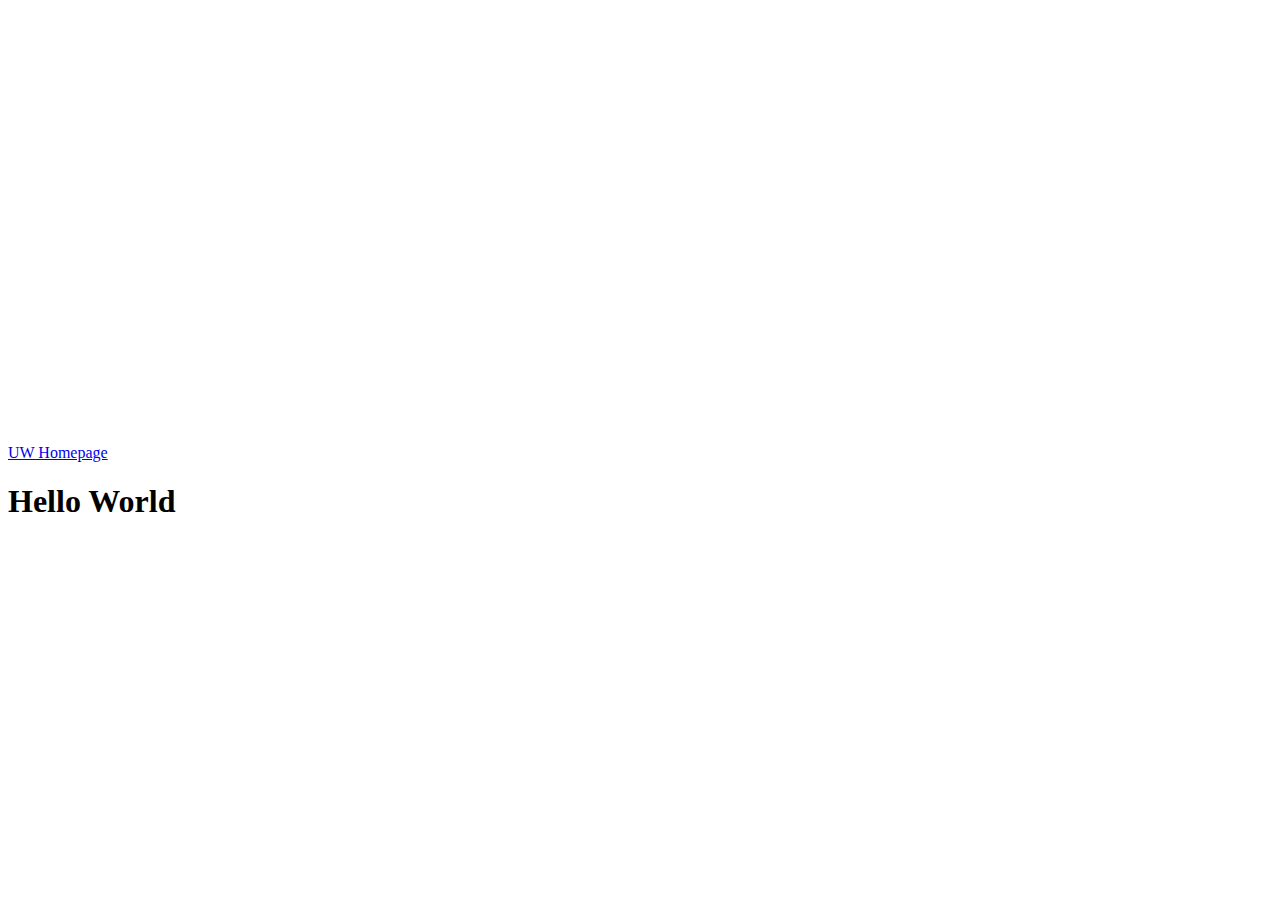
<file: myown.html>
<!DOCTYPE html>
<html>
	<head>
		<title>Hello World</title>
	</head>
	<body>
	<a href="https://www.washington.edu">UW Homepage</a>
	<iframe src="https://www.google.com/maps/embed?pb=!1m18!1m12!1m3!1d3315.0085753561025!2d-117.92116288474921!3d33.81209178067201!2m3!1f0!2f0!3f0!3m2!1i1024!2i768!4f13.1!3m3!1m2!1s0x80dcd7d12b3b5e6b%3A0x2ef62f8418225cfa!2sDisneyland+Park!5e0!3m2!1sen!2sus!4v1522686941345" width="600" height="450" frameborder="0" style="border:0" allowfullscreen></iframe>
	<embed scr="<iframe width="560" height="315" src="https://www.youtube.com/embed/GHhFtkGfaWU?showinfo=0&amp;start=180" frameborder="0" allow="autoplay; encrypted-media" allowfullscreen></iframe>
		<h1>Hello World</h1>
	</body>
</html>
</file>
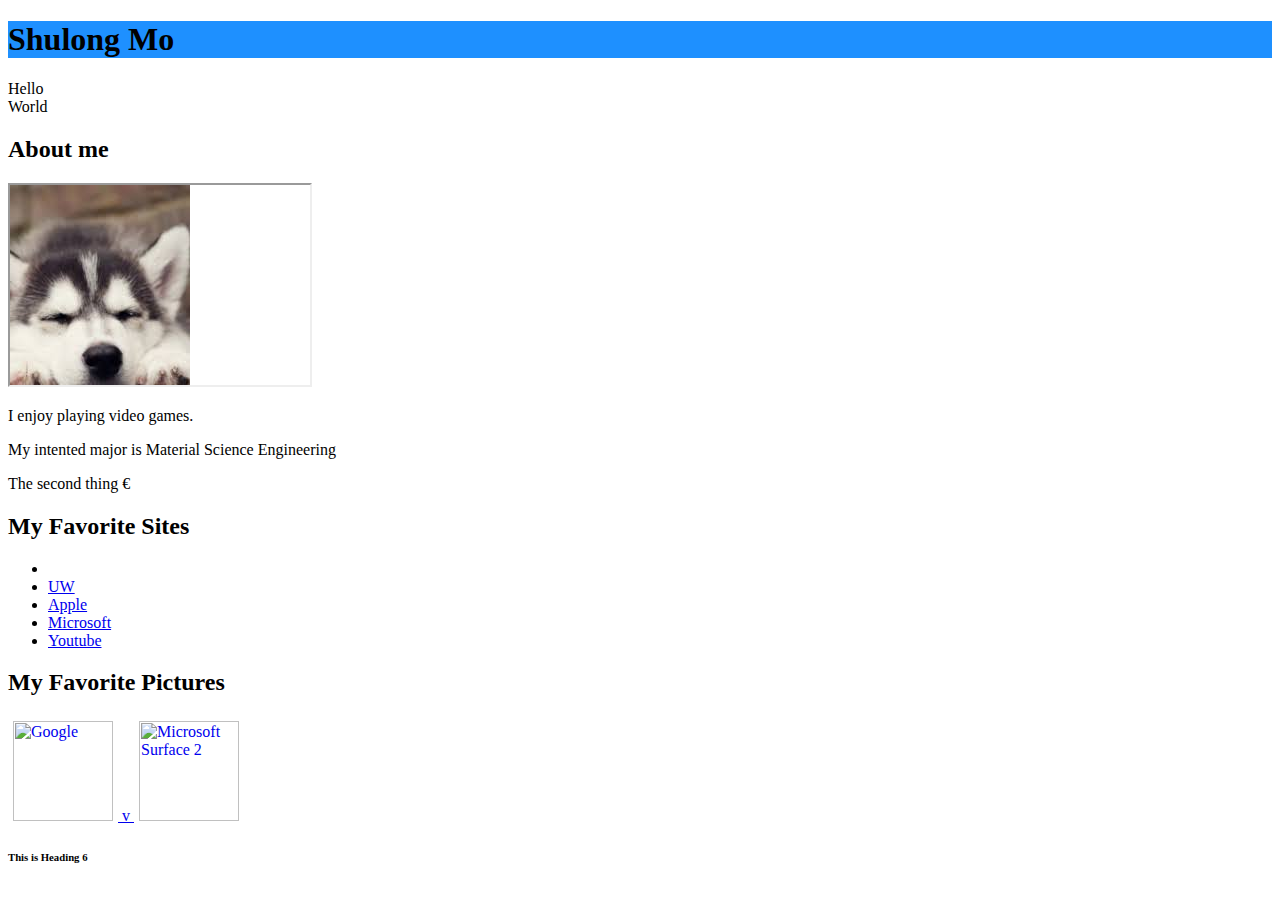
<file: tags.html>
<!DOCTYPE html>
<html>
	<head>
		<title>Shu's Cool Website</title>
	</head>
	<body>
		<h1 style="background-color:DodgerBlue;">Shulong Mo</h1>
		<div>Hello</div>
		<div>World</div>
		<h2>About me</h2>
		<iframe src="[data-uri]" height="200" width="300"></iframe>
		<p>I enjoy playing video games.</p>
		<p>My intented major is Material Science Engineering</p>
		<p> The second thing &euro;</p>
		<h2>My Favorite Sites</h2>
		<ul>
			<li>
				<a href="https://www.facebook.com/"><Facebook</a>
			</li>
			<li>
				<a href="https://www.washington.edu/">UW</a>
			</li>
			<li>
				<a href="https://www.apple.com/">Apple</a>
			</li>
			<li>
				<a href="https://www.microsoft.com/en-us/">Microsoft</a>
			</li>
			<li>
				<a href="https://www.youtube.com/">Youtube</a>
			</li>
		</ul>
		<h2>My Favorite Pictures</h2>
		<a href="https://www.apple.com/iphone-x/">
			<img scr="[data-uri]" title="Google" style="width:100px;height:100px;margin:5px">
		</a>
		<a href="https://www.microsoft.com/en-us/">v
			<img scr="https://img-prod-cms-rt-microsoft-com.akamaized.net/cms/api/am/imageFileData/RWfbJT?ver=8259&q=90&m=6&h=157&w=279&b=%23FFFFFFFF&l=f&o=t&aim=true" title="Microsoft Surface 2" style="width:100px;height:100px;margin:5px">
		</a>
		<h6> This is Heading 6</h6>
	</body>
</html>
</file>
